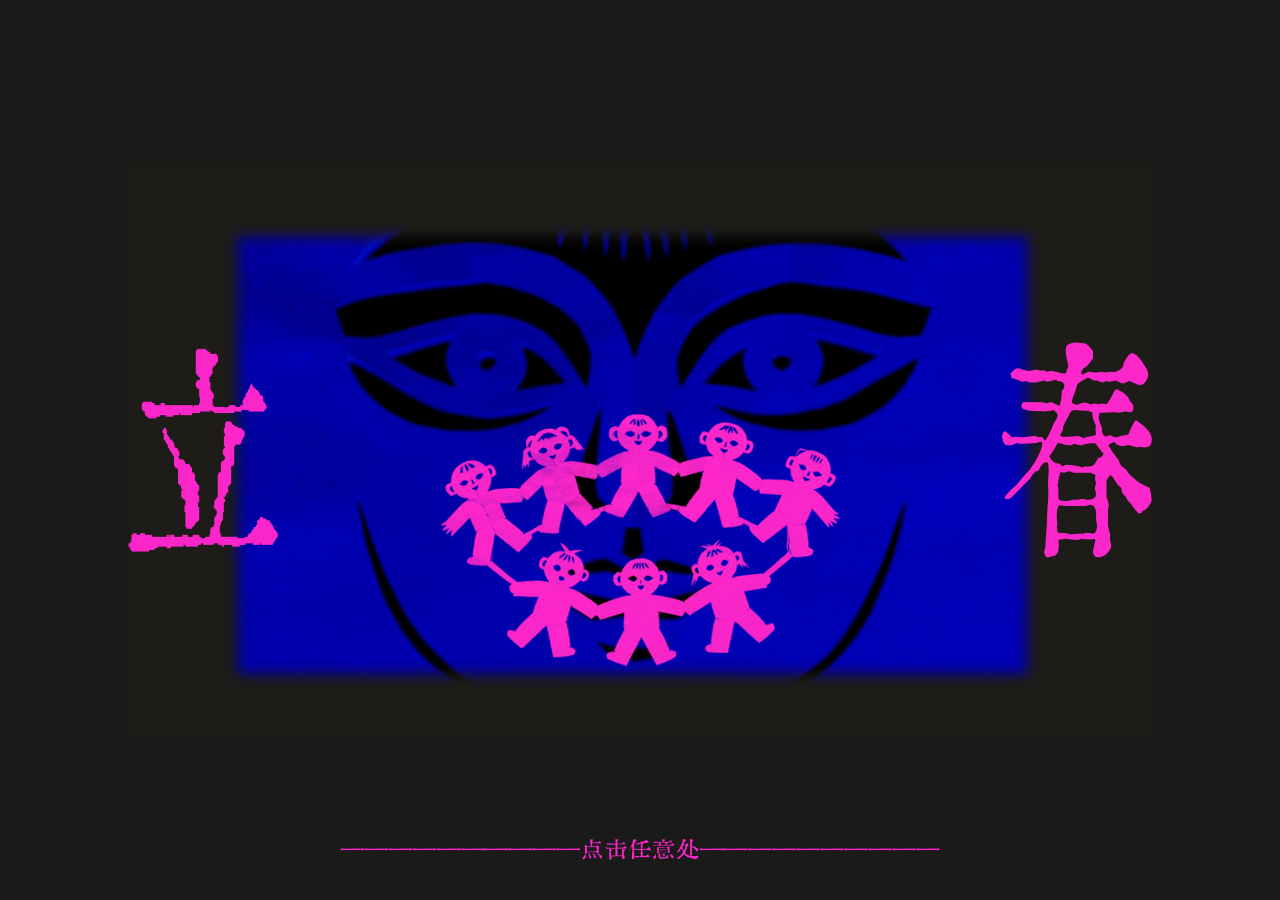
<file: feng.html>
<!DOCTYPE html>
<html lang="zh-CN">
<head>
  <meta charset="UTF-8">
  <meta name="viewport" content="width=device-width, initial-scale=1.0">
  <title>立春开场</title>
  <link rel="stylesheet" href="style.css">
</head>
<body>
  <div class="cover-wrapper" id="pageWrap">
    <!-- 背景图 -->
    <div class="bg-layer"></div>
    <!-- 鼠标热区 -->
    <div class="hotzone"></div>

    <!-- 文字与纸人 -->
    <img src="li.png" alt="立" class="overlay-element char-li" style="width: 150px;">
    <img src="chun.png" alt="春" class="overlay-element char-chun" style="width: 150px;">
    <img src="dolls.png" alt="纸人" class="overlay-element paper-dolls" style="width: 400px;">

    <!-- 底部 点击开始提示图 gs.png -->
    <img src="gs.png" alt="点击任意处开始游戏" class="start-tip" style="width: 600px;">
  </div>

  <script>
    const hotzone = document.querySelector('.hotzone');
    const bg = document.querySelector('.bg-layer');
    const li = document.querySelector('.char-li');
    const chun = document.querySelector('.char-chun');
    const dolls = document.querySelector('.paper-dolls');
    const wrap = document.getElementById('pageWrap');

    // ========== 原有悬停动画（不变） ==========
    hotzone.addEventListener('mouseenter', function () {
      li.style.left = '-15%';
      li.style.opacity = '0';
      chun.style.right = '-15%';
      chun.style.opacity = '0';
      dolls.style.top = '110%';
      dolls.style.opacity = '0';
      bg.style.transform = 'scale(1.04)';
      bg.style.filter = 'blur(0px)';
    });

    hotzone.addEventListener('mouseleave', function () {
      li.style.left = '10%';
      li.style.opacity = '1';
      chun.style.right = '10%';
      chun.style.opacity = '1';
      dolls.style.top = '60%';
      dolls.style.opacity = '1';
      bg.style.transform = 'scale(1)';
      bg.style.filter = 'blur(3px)';
    });

    // ========== 点击任意位置跳转游戏 ==========
    // 把下面 "game.html" 改成你**游戏主页面的文件名**
    const gameUrl = "kaichang.html"

    wrap.addEventListener('click', function(){
      window.location.href = gameUrl;
    });
  </script>
</body>
</html>
</file>
<file: style.css>
* {
  margin: 0;
  padding: 0;
  box-sizing: border-box;
}

body {
  overflow: hidden;
  cursor: pointer; /* 全局鼠标变成手型，提示可点击 */
}

/* 总容器 */
.cover-wrapper {
  width: 100vw;
  height: 100vh;
  position: relative;
  background: #1a1a1a;
  display: flex;
  align-items: center;
  justify-content: center;
}

/* 背景层 */
.bg-layer {
  position: absolute;
  width: 80%;
  max-width: 1200px;
  aspect-ratio: 16 / 9;
  background: url("bg-clean.png") center/contain no-repeat;
  filter: blur(1.5px);
  transform: scale(1);
  transition: all 0.6s ease;
  z-index: 1;
}

/* 交互热区 */
.hotzone {
  position: absolute;
  top: 25%;
  left: 25%;
  width: 50%;
  height: 50%;
  z-index: 99;
}

/* 文字、纸人通用样式 */
.overlay-element {
  position: absolute;
  transition: all 0.6s cubic-bezier(0.25, 0.46, 0.45, 0.94);
  z-index: 10;
}

/* 立字 */
.char-li {
  top: 50%;
  left: 10%;
  transform: translateY(-50%);
}

/* 春字 */
.char-chun {
  top: 50%;
  right: 10%;
  transform: translateY(-50%);
}

/* 纸人 */
.paper-dolls {
  top: 60%;
  left: 50%;
  transform: translate(-50%, -50%);
}

/* 底部【点击开始】提示图 gs.png */
.start-tip {
  position: absolute;
  bottom: 40px;    /* 距离底部距离，可改大小上下移动 */
  left: 50%;
  transform: translateX(-50%);
  z-index: 20;
  /* 可选：轻微呼吸闪烁效果，更醒目 */
  animation: tipBlink 2s infinite ease-in-out;
}

/* 闪烁动画（不想闪烁直接删掉这段） */
@keyframes tipBlink {
  0%, 100% { opacity: 0.7; }
  50% { opacity: 1; }
}
</file>
